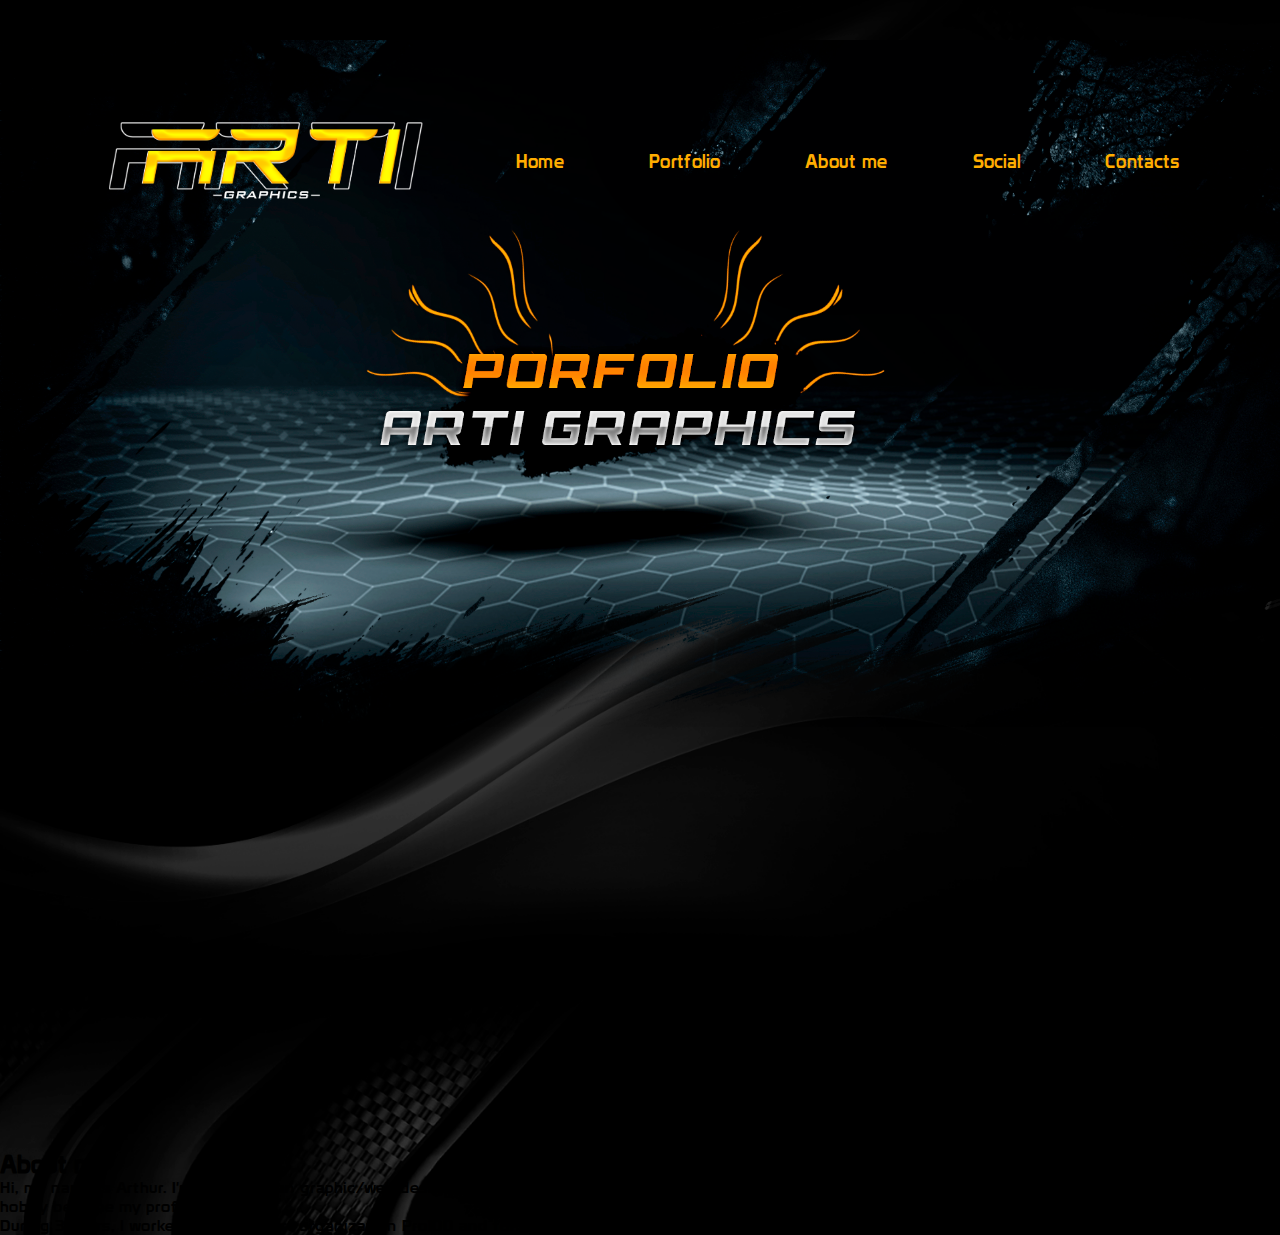
<file: index.html>
<!DOCTYPE html>
<html lang="en">
<head>
    <meta charset="UTF-8">
    <meta name="viewport" content="width=device-width, initial-scale=1, maximum-scale=1, user-scalable=0">
    <title>ArtiGraphics studio</title>
    <link rel="stylesheet" href="css/style.css">
</head>
<body>
    <header class="page-header">
        <nav class="nav page-header__nav">
            <button class="nav__button">
                <img src="images/icon-menu.svg" class="nav__icon" width="32" height="25" alt="-">
            </button>
            <ul class="nav-list">
                <li class="nav-list__item nav-list--logo">
                    <img src="images/logo.png" class="nav__logo" alt="logo" width="368" height="94" >
                </li>
                <li class="nav-list__item">
                    <a href="#" class="nav-list__link">Home</a>
                </li>
                <li class="nav-list__item">
                    <a href="#" class="nav-list__link" target="_blank">Portfolio</a>
                </li>
                <li class="nav-list__item">
                    <a href="#" class="nav-list__link">About me</a>
                </li>
                <li class="nav-list__item">
                    <a href="#" class="nav-list__link">Social</a>
                </li>
                <li class="nav-list__item">
                    <a href="" class="nav-list__link">Contacts</a>
                </li>
            </ul>
        </nav>
    </header>   
    <main> 
        <section class="about-me">
            <h2 class="about-me__title">About me</h2>
            <p class="about-me__main-description">Hi, my name is <span class="about-me__markers">Arthur</span>. I'm an Armenian graphic/web designer from Russia.
               I started design at the beginning of 2016. Making preview for my channel.
               After that the hobby become my profession. <br>
               <span class="about-me__description">During 3 years, I worked at cybersport organization Pro100 and for famous blogers
               I have a big list of recommendations, which proove my skils.</span>
            </p>
        </section>
    </main>
    <script src="js/menu.js"></script>
</body>
</html>
</file>
<file: css/style.css>
.page-header {
  width: 100%;
  background-image: url(../images/promo.png);
  background-position: top center;
  background-size: contain;
  background-repeat: no-repeat;
  height: 1150px;
  position: relative;
}

.nav {
  margin: 0px auto;
  padding-top: 100px;
  width: 1200px;
}

.nav-list {
  display: -webkit-box;
  display: -ms-flexbox;
  display: flex;
  -webkit-box-pack: justify;
      -ms-flex-pack: justify;
          justify-content: space-between;
  -webkit-box-align: center;
      -ms-flex-align: center;
          align-items: center;
}

.nav-list__item {
  list-style: none;
}

.nav-list__link {
  font-family: Prototype;
  font-size: 20px;
  color: #ffad00;
  text-decoration: none;
}

.nav-list__link:hover {
  color: white;
}

.nav__icon {
  display: none;
}

@media (min-width: 1200px) and (max-width: 1500px) {
  .nav {
    -webkit-transform: scale(0.9);
            transform: scale(0.9);
  }
  .page-header {
    background-position-y: 40px;
  }
}

@media (min-width: 0px) and (max-width: 1200px) {
  .nav-list__link:hover {
    color: none;
  }
  .page-header {
    background: none;
  }
  .nav {
    margin: 0px auto;
    padding-top: 0px;
    width: 100%;
  }
  .nav__icon {
    display: block;
    cursor: pointer;
    position: absolute;
    left: 90%;
    top: 100px;
  }
  .nav-list {
    -webkit-box-orient: vertical;
    -webkit-box-direction: normal;
        -ms-flex-direction: column;
            flex-direction: column;
  }
  .nav__logo {
    margin-top: 60px;
    width: 300px;
    height: 80px;
  }
  .nav-list__item {
    text-align: center;
    width: 100%;
  }
  .nav-list__link {
    display: none;
    color: white;
    padding: 20px 0px;
    border-bottom: 1px solid #ffad00;
    background-color: rgba(3, 3, 3, 0.9);
  }
  .nav-list--active {
    display: block;
  }
}

@media (min-width: 0px) and (max-width: 400px) {
  .nav-list--logo {
    -webkit-transform: scale(0.8);
            transform: scale(0.8);
  }
  .nav__icon {
    -webkit-transform: scale(0.7);
            transform: scale(0.7);
  }
}

@font-face {
  font-family: 'Prototype';
  src: url("../fonts/Prototype.woff2") format("woff2");
  font-weight: normal;
  font-style: normal;
}

@font-face {
  font-family: 'PrototypeRUSbyDaymarius';
  src: url("../fonts/PrototypeRUSbyDaymarius.woff") format("woff");
  font-weight: normal;
  font-style: normal;
}

body {
  font-family: Prototype;
  background-image: url(../../images/background.png);
  background-repeat: no-repeat;
  background-size: cover;
}

* {
  margin: 0;
  padding: 0;
}

.block-title {
  margin-bottom: 40px;
  text-align: center;
  font-weight: normal;
  font-size: 32px;
  font-style: italic;
  font-family: "Prototype";
  line-height: 1.2;
  color: #ffad00;
}

button {
  padding: 0;
  border: none;
  font-family: inherit;
  color: inherit;
  background-color: transparent;
}
</file>
